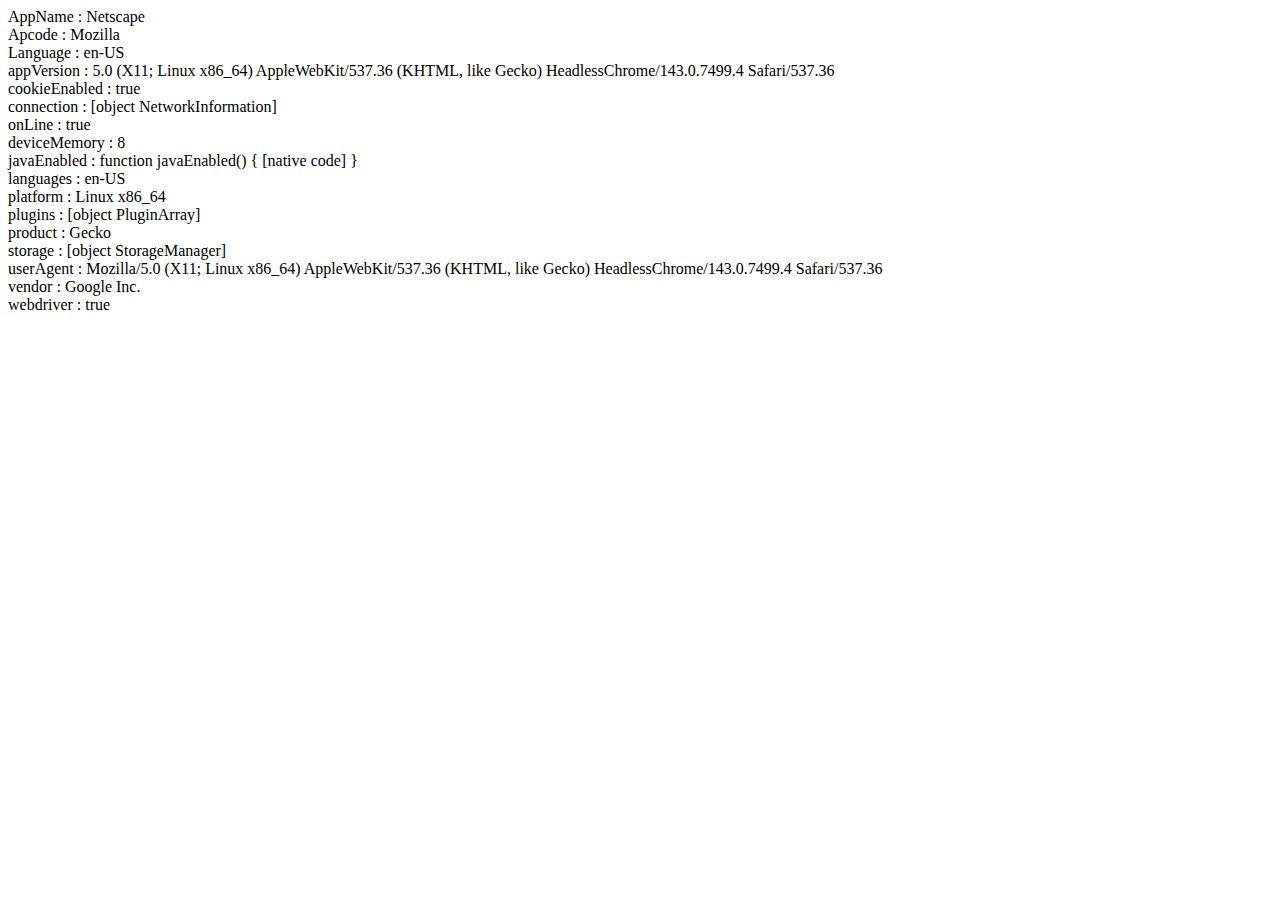
<file: Index.html>
<!DOCTYPE html>
<html lang="en">
<head>
    <meta charset="UTF-8">
    <meta name="viewport" content="width=device-width, initial-scale=1.0">
    <title>Document</title>
</head>
<body>
    <script>
        var browser ={
            AppName: navigator.appName,
            Apcode: navigator.appCodeName,
            Language: navigator.language,
            appVersion: navigator.appVersion,
            cookieEnabled: navigator.cookieEnabled,
            connection: navigator.connection,
            onLine: navigator.onLine,
            deviceMemory: navigator.deviceMemory,
            javaEnabled: navigator.javaEnabled,
            deviceMemory: navigator.deviceMemory,
            languages: navigator.languages,
            platform: navigator.platform,
            plugins: navigator.plugins,
            product: navigator.product,
            storage: navigator.storage,
            userAgent: navigator.userAgent,
            vendor: navigator.vendor,
            webdriver: navigator.webdriver 
        }
        console.log(browser);
        Object.entries(browser).map(([key, val])=>{
            document.write(` ${key} : ${val} <br>`);
        })
    </script>
</body>
</html>
</file>
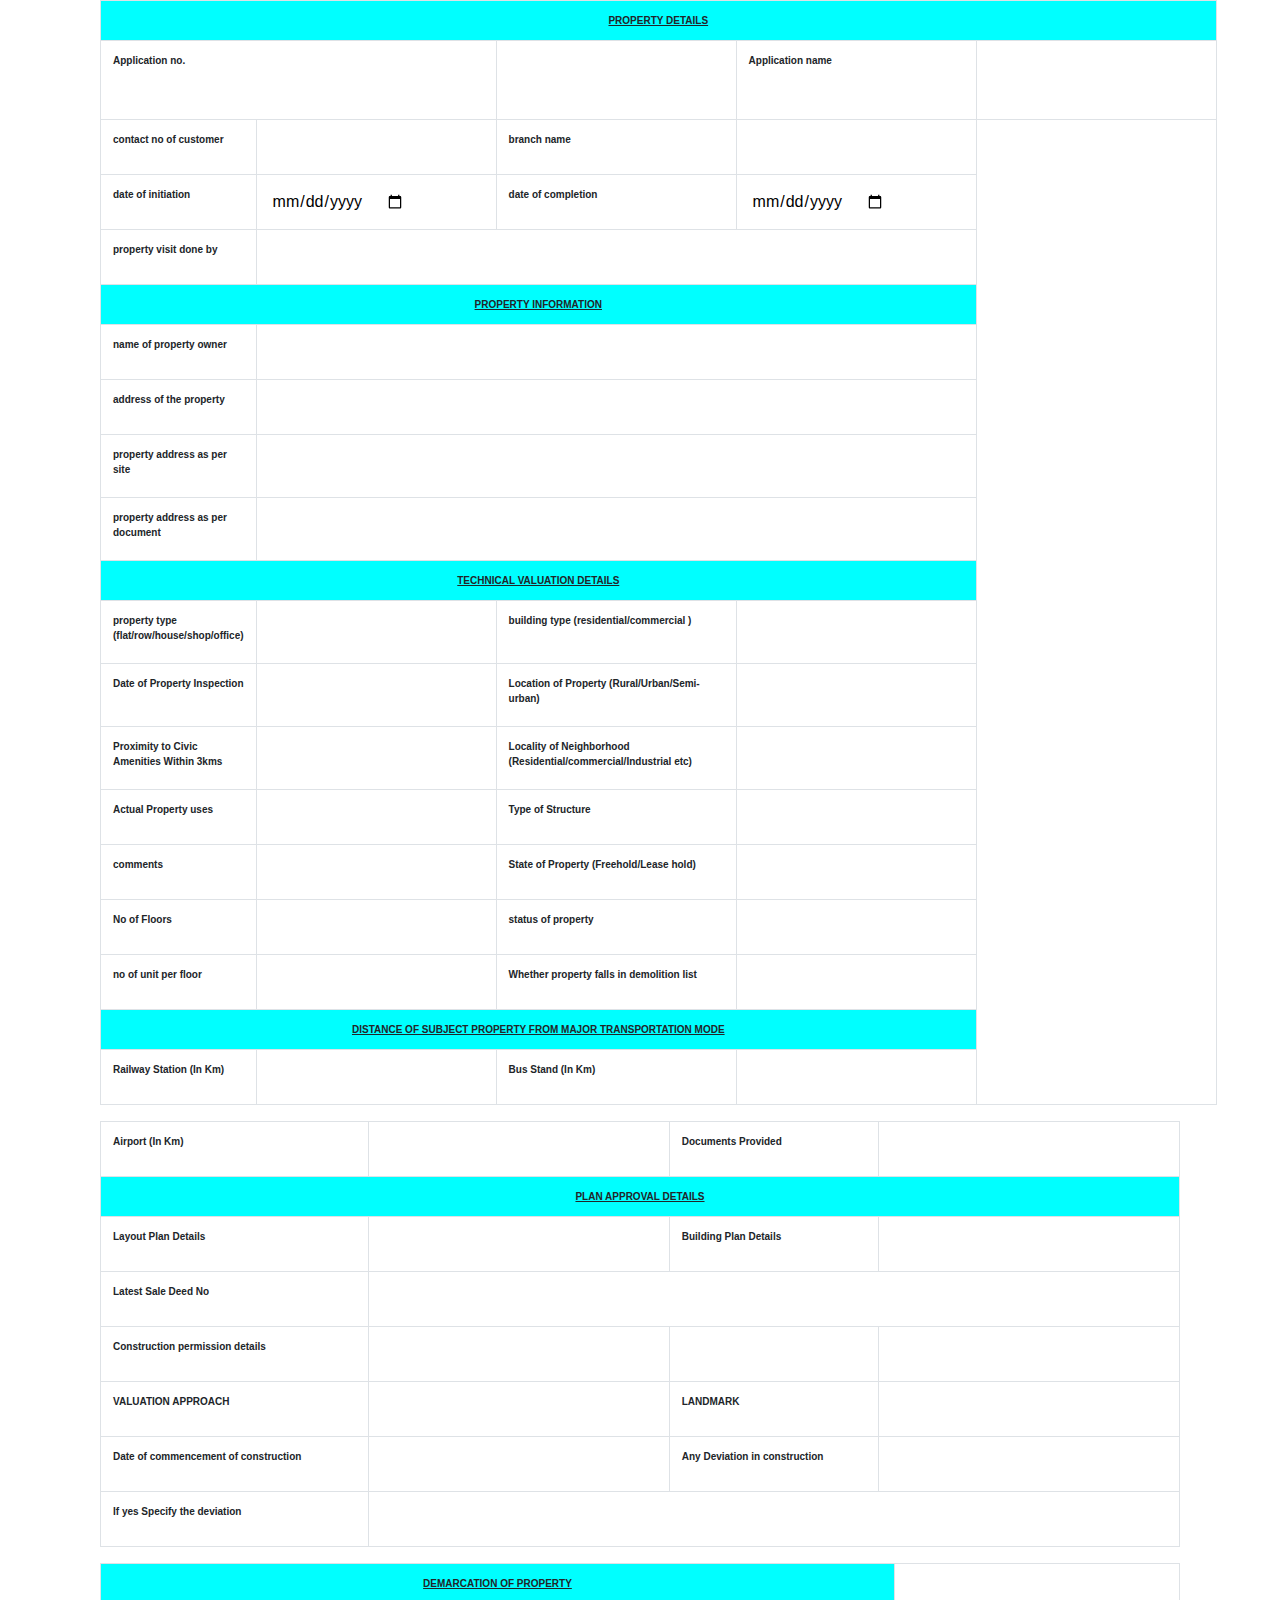
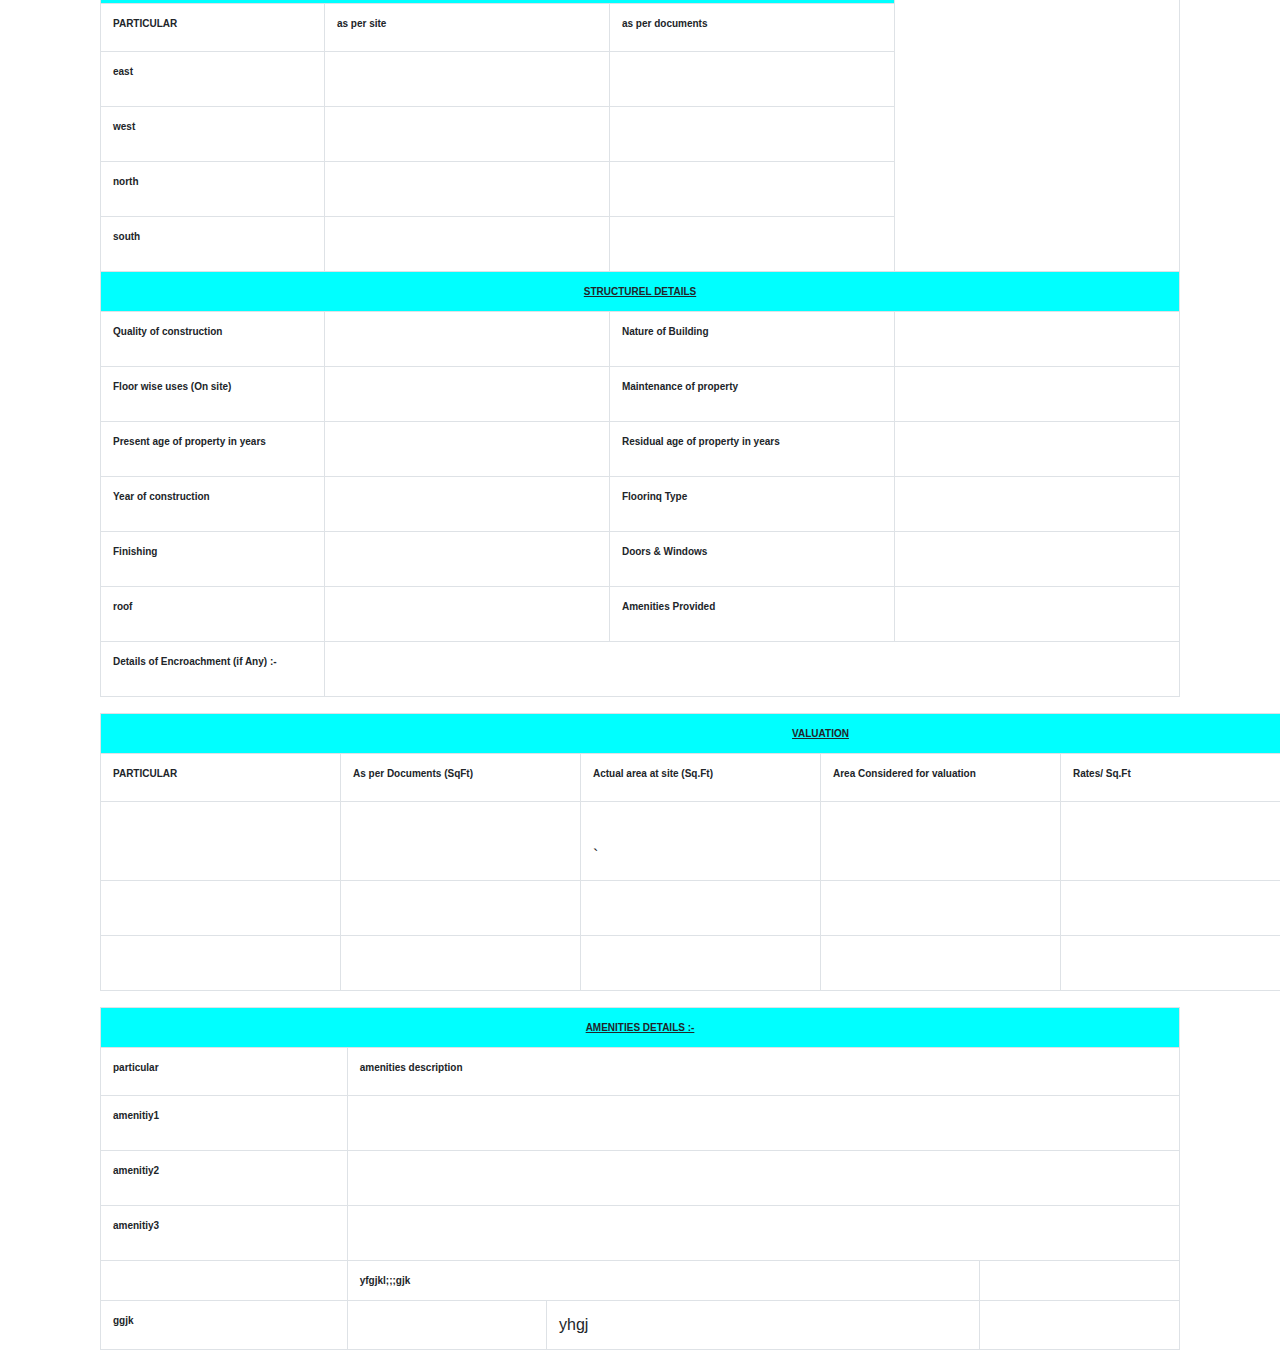
<file: report1.html>
<!DOCTYPE html>
<html>

<head>
    <title>Bank form</title>
    <meta charset="utf-8">
    <meta name="viewport" content="width=device-width, initial-scale=1">
    <link rel="stylesheet" href="form.css">
    <link rel="stylesheet" href="https://cdn.jsdelivr.net/npm/bootstrap@4.6.2/dist/css/bootstrap.min.css">
    <script src="https://cdn.jsdelivr.net/npm/jquery@3.7.1/dist/jquery.slim.min.js"></script>
    <script src="https://cdn.jsdelivr.net/npm/popper.js@1.16.1/dist/umd/popper.min.js"></script>
    <script src="https://cdn.jsdelivr.net/npm/bootstrap@4.6.2/dist/js/bootstrap.bundle.min.js"></script>
</head>

<body>
    <div class="container">
   
        <header>
        </header>



        <div class="container">
        <table class="table table-bordered">
            <section>
                <tr class="heading">
                    <th colspan="6">property details</th>
                </tr>
                <tr>
                    <th colspan="2"> Application no. </th>
                    <td>
                        <label for="Application name"> </label>
                        <input type="text" id="Application no." name="Application no."></td>
                    <th>Application name </th>
                    <td colspan="2"> 
                        <label for="Application name"> </label>
                        <input type="text" id="Application name" name="Application name"></td>
                </tr>

                <tr>
                    <th><label for="contact no of customer">contact no of customer </label> </th>
                    <td> <input type="text" id="contact no of customer" name="contact no of customer"></td>
                    <th><label for="branch name">branch name </label> </th>
                    <td> <input type="text" id="branch name" name="branch name"></td>
                </tr>
                <tr>
                    <th><label for="date of initiation"> date of initiation </label> </th>
                    <td> <input type="date" id="date of initiation" name="date of initiation"></td>
                    <th><label for="date of completion">date of completion </label> </th>
                    <td> <input type="date" id="date of completion" name="date of completion"></td>
                </tr>
                <tr>
                    <th><label for="property visit done by">property visit done by </label> </th>
                    <td colspan="3"> <input type="text" id="property visit done by" name="property visit done by"></td>
                </tr>
            </section>
            <section>
                <tr class="heading">
                    <th colspan="4">property information </th>
                <tr>
                <tr>
                    <th><label for="name of property owner">name of property owner </label> </th>
                    <td colspan="3"> <input type="text" id="name of property owner" name="name of property owner"></td>
                </tr>

                <tr>
                    <th><label for="address of the property">address of the property</label> </th>
                    <td colspan="3"> <input type="text" id="address of the propertyr" name="address of the property">
                    </td>
                </tr>
                <tr>
                    <th><label for=" property address as per site"> property address as per site</label> </th>
                    <td colspan="3"> <input type="text" id=" property address as per site"
                            name=" property address as per site"></td>
                </tr>
                <tr>
                    <th><label for=" property address as per document"> property address as per document</label> </th>
                    <td colspan="3"> <input type="text" id=" property address as per document"
                            name=" property address as per document"></td>
                </tr>
            </section>
            <section>
                <tr class="heading">
                    <th colspan="4">technical valuation details </th>
                <tr>

                    <th><label for=" property type (flat/row/house/shop/office)">property type
                            (flat/row/house/shop/office)</label> </th>
                    <td> <input type="text" id=" property type (flat/row/house/shop/office)"
                            name="property type (flat/row/house/shop/office)"></td>
                    <th><label for="  building type (residential/commercial )"> building type (residential/commercial
                            )</label>
                    </th>
                    <td> <input type="text" id=" building type (residential/commercial )"
                            name="building type (residential/commercial )"></td>
                </tr>
                <tr>

                    <th><label for="Date of Property Inspection ">Date of Property Inspection
                        </label> </th>
                    <td> <input type="text" id=" Date of Property Inspection" name="Date of Property Inspection"></td>
                    <th><label for="Location of Property (Rural/Urban/Semi-urban)">Location of Property
                            (Rural/Urban/Semi-urban)</label>
                    </th>
                    <td> <input type="text" id=Proximity to Civic Amenities Within 3kms
                            name="Location of Property (Rural/Urban/Semi-urban)"></td>
                </tr>
                <tr>
                    <th><label for="Proximity to Civic Amenities Within 3kms">Proximity to Civic Amenities Within
                            3kms
                        </label>
                    </th>
                    <td> <input type="text" id="Location of Property (Rural/Urban/Semi-urban)"
                            name="Location of Property (Rural/Urban/Semi-urban)"></td>
                    <th><label for="Locality of Neighborhood 
                            (Residential/commercial/Industrial etc)">Locality of Neighborhood
                            (Residential/commercial/Industrial etc)


                        </label>
                    </th>
                    <td> <input type="text" id="Locality of Neighborhood 
                        (Residential/commercial/Industrial etc)" name="Locality of Neighborhood 
                            (Residential/commercial/Industrial etc)
                            "></td>

                </tr>
                <tr>
                    <th><label for="Actual Property use">Actual Property uses
                        </label>
                    </th>
                    <td> <input type="text" id="Actual Property uses" name="Actual Property uses"></td>
                    <th><label for="Type of Structure">Type of Structure


                        </label>
                    </th>
                    <td> <input type="text" id="Type of Structure " name="Type of Structure">
                    </td>

                </tr>
                <tr>
                    <th><label for="comments">comments</label>
                    </th>
                    <td> <input type="text" id="comments" name="comments"></td>
                    <th><label for="State of Property (Freehold/Lease hold)">State of Property (Freehold/Lease hold)
                        </label>
                    </th>
                    <td> <input type="text" id="State of Property (Freehold/Lease hold) "
                            name="State of Property (Freehold/Lease hold)">
                    </td>

                </tr>
                <tr>
                    <th><label for="No of Floors">No of Floors</label>
                    </th>
                    <td> <input type="text" id="No of Floors " name="No of Floors">
                    </td>
                    <th><label for="status of property">status of property</label>
                    </th>
                    <td> <input type="text" id="status of property" name="status of property"></td>

                </tr>
                <tr>
                    <th><label for="no of unit per floor">no of unit per floor</label>
                    </th>
                    <td> <input type="text" id="no of unit per floor " name="no of unit per floor">
                    </td>
                    <th><label for="Whether property falls in demolition list">Whether property falls in demolition
                            list</label>
                    </th>
                    <td> <input type="text" id="Whether property falls in demolition list"
                            name="Whether property falls in demolition list"></td>

                </tr>
            </section>
            <section>
                <tr class="heading">
                    <th colspan="4"> DISTANCE OF SUBJECT PROPERTY FROM MAJOR TRANSPORTATION MODE</th>
                </tr>
                <tr>
                    <th><label for=Railway Station (In Km)>Railway Station (In Km)</label>
                    </th>
                    <td> <input type="text" id="Railway Station (In Km) " name="Railway Station (In Km)">
                    </td>
                    <th><label for="Bus Stand (In Km)">Bus Stand (In Km)</label>
                    </th>
                    <td> <input type="text" id="Bus Stand (In Km)" name="Bus Stand (In Km)"></td>

                </tr>
            </section>
            
        </table>
</div>

        <footer></footer>
        <header></header>


<div class="container">
        <table class="table table-bordered">
            <section>
                <tr>
                    <th><label for="Airport (In Km)">Airport (In Km)</label>
                    </th>
                    <td> <input type="text" id="Airport (In Km)" name="Airport (In Km)">
                    </td>
                    <th><label for="Documents Provided">Documents Provided</label>
                    </th>
                    <td> <input type="text" id="Documents Provided" name="Documents Provided"></td>
                </tr>
            </section>
            <section>
                <tr class="heading">
                    <th colspan="4"> PLAN APPROVAL DETAILS</th>
                </tr>
                <tr>
                    <th><label for="Layout Plan Details">Layout Plan Details</label>
                    </th>
                    <td> <input type="text" id="Layout Plan Details" name="Layout Plan Details">
                    </td>
                    <th><label for="Building Plan Details">Building Plan Details</label>
                    </th>
                    <td> <input type="text" id="Building Plan Details" name="Building Plan Details"></td>
                </tr>
                <tr>
                    <th><label for="Latest Sale Deed No">Latest Sale Deed No</label>
                    </th>
                    <td colspan="3"> <input type="text" id="Latest Sale Deed No" name="Latest Sale Deed No">
                    </td>
                <tr>
                    <th><label for="Construction permission details">Construction permission details</label>
                    </th>
                    <td> <input type="text" id="Construction permission details" name="Construction permission details">
                    </td>
                    <th></th>
                    <td></td>
                </tr>
                <tr>
                    <th><label for="VALUATION APPROACH">VALUATION APPROACH</label>
                    </th>
                    <td> <input type="text" id="VALUATION APPROACH" name="VALUATION APPROACH">
                    </td>
                    <th><label for="LANDMARK">LANDMARK</label>
                    </th>
                    <td> <input type="text" id="LANDMARK" name="LANDMARK"></td>
                </tr>
                <tr>
                    <th><label for="Date of commencement of construction">Date of commencement of construction</label>
                    </th>
                    <td> <input type="text" id="Date of commencement of construction"
                            name="Date of commencement of construction">
                    </td>
                    <th><label for="Any Deviation in construction">Any Deviation in construction</label>
                    </th>
                    <td> <input type="text" id="Any Deviation in construction" name="Any Deviation in construction">
                    </td>
                </tr>

                <tr>
                    <th><label for="If yes Specify the deviation">If yes Specify the deviation</label>
                    </th>
                    <td colspan="3"> <input type="text" id="If yes Specify the deviation"
                            name="If yes Specify the deviation">
                    </td>
                </tr>
            </section>
        </table>
</div>


<div class="container">
        <table class="table table-bordered">
            <section>
                <tr class="heading">
                    <th colspan="5"> DEMARCATION OF PROPERTY</th>
                </tr>
                <tr>
                    <th><label for="PARTICULAR">PARTICULAR</label>
                    </th>
                    <th colspan="2"><label for="as per site">as per site</label>
                    </th>
                    <th colspan="2"><label for="as per documents">as per documents</label>
                    </th>

                </tr>
                <tr>
                    <th><label for="east">east</label></th>
                    <td colspan="2"><input type="text" id="east" name="east"></td>
                    <td colspan="2"><input type="text" id="east" name="east"></td>
                </tr>
                <tr>
                    <th><label for="west">west</label></th>
                    <td colspan="2"><input type="text" id="west" name="west"></td>
                    <td colspan="2"><input type="text" id="west" name="west"></td>
                </tr>
                <tr>
                    <th><label for="north">north</label></th>
                    <td colspan="2"><input type="text" id="north" name="north"></td>
                    <td colspan="2"><input type="text" id="north" name="north"></td>
                </tr>
                <tr>
                    <th><label for="south">south</label></th>
                    <td colspan="2"><input type="text" id="south" name="south"></td>
                    <td colspan="2"><input type="text" id="south" name="south"></td>
                </tr>
            </section>
             


               <section>
                   <tr class="heading">
                    <th colspan="6"> STRUCTUREL DETAILS</th>
                </tr>
                <tr>
                    <th colspan="2"><label for="Quality of construction">Quality of construction</label>
                    </th>
                    <td> <input type="text" id="Quality of construction" name="Quality of construction">
                    </td>
                    <th colspan="2"><label for="Nature of Building">Nature of Building</label>
                    </th>
                    <td> <input type="text" id="Nature of Building" name="Nature of Building"></td>
                </tr>
                <tr>
                    <th colspan="2"><label for="Floor wise uses (On site)">Floor wise uses (On site)</label>
                    </th>
                    <td> <input type="text" id="Floor wise uses (On site)" name="Floor wise uses (On site)">
                    </td>
                    <th colspan="2"><label for="Maintenance of property">Maintenance of property</label>
                    </th>
                    <td> <input type="text" id="Maintenance of property" name="Maintenance of property"></td>
                </tr>

                <tr>
                    <th colspan="2"><label for="Present age of property in years">Present age of property in
                            years</label>
                    </th>
                    <td> <input type="text" id="Present age of property in years"
                            name="Present age of property in years">
                    </td>
                    <th colspan="2"><label for="Residual age of property in years">Residual age of property in
                            years</label>
                    </th>
                    <td> <input type="text" id="Residual age of property in years"
                            name="Residual age of property in years">
                    </td>
                </tr>
                <tr>
                    <th colspan="2"><label for="Year of construction">Year of construction</label>
                    </th>
                    <td> <input type="text" id="Year of construction" name="Year of construction">
                    </td>
                    <th><label for="Floorinq Type">Floorinq Type</label>
                    </th>
                    <td colspan="2"> <input type="text" id="Floorinq Type" name="Floorinq Type"></td>
                </tr>
                <tr>
                    <th colspan="2"><label for="Finishing">Finishing</label>
                    </th>
                    <td> <input type="text" id="Finishing" name="Finishing">
                    </td>
                    <th><label for="Doors & Windows">Doors & Windows</label>
                    </th>
                    <td colspan="2"> <input type="text" id="Doors & Windows" name="Doors & Windows"></td>
                </tr>
                <tr>
                    <th colspan="2"><label for="roof">roof</label>
                    </th>
                    <td> <input type="text" id="roof" name="roof">
                    </td>
                    <th colspan="2"><label for="Amenities Provided">Amenities Provided</label>
                    </th>
                    <td> <input type="text" id="Amenities Provided" name="Amenities Provided"></td>
                </tr>
                <tr>
                    <th colspan="2"><label for="Details of Encroachment (if Any) :-">Details of Encroachment (if
                            Any)
                            :-</label>
                    </th>
                    <td colspan="4"> <input type="text" id="Details of Encroachment (if Any) :-"
                            name="Details of Encroachment (if Any) :-">
                    </td>
                </tr> 
                </section> 
                </table>
                 <table class="table table-bordered">
                <section>
                  <tr class="heading">
                    <th colspan="6"> VALUATION</th>
                </tr>
                <tr>
                    <th><label for="PARTICULAR">PARTICULAR</label>
                    </th>
                    <th><label for="As per  Documents (SqFt)">As per Documents (SqFt)</label>
                    </th>
                    <th><label for="Actual area at site 
                    (Sq.Ft)
                    ">Actual area at site
                            (Sq.Ft)
                        </label>
                    </th>
                    <th><label for="Area Considered for valuation">Area Considered for valuation</label>
                    </th>
                    <th><label for="Rates/ Sq.Ft">Rates/ Sq.Ft</label>
                    </th>
                    <th><label for="Value in Rs.">Value in Rs.</label>
                    </th>
                </tr>
                <tr>
                    <td> <input type="text" id="particulars" name="particulars">
                    </td>
                    <td> <input type="text" id="As per  Documents (SqFt)" name="As per  Documents (SqFt)"></td>
                    <td> <input type="text" id="Actual area at site 
                    (Sq.Ft)" name="Actual area at site 
                    (Sq.Ft)">`
                    </td>
                    <td> <input type="text" id="Area Considered for valuation" name="Area Considered for valuation">
                    </td>
                   
                    <td> <input type="text" id="Rates/ Sq.Ft" name="Rates/ Sq.Ft">
                    </td>
                    <td> <input type="text" id="Value in Rs." name="Value in Rs.">
                    </td>
                </tr>
                <tr>
                    <td> <input type="text" id="particulars" name="particulars">
                    </td>
                    <td> <input type="text" id="As per  Documents (SqFt)" name="As per  Documents (SqFt)"></td>
                    <td> <input type="text" id="Actual area at site 
        (Sq.Ft)" name="Actual area at site 
        (Sq.Ft)">
                    </td>
                    <td> <input type="text" id="Area Considered for valuation" name="Area Considered for valuation">
                    </td>
                
                    <td> <input type="text" id="Rates/ Sq.Ft" name="Rates/ Sq.Ft">
                    </td>
                    <td> <input type="text" id="Value in Rs." name="Value in Rs.">
                    </td>
                </tr>
                <tr>
                    <td> <input type="text" id="particulars" name="particulars">
                    </td>
                    <td> <input type="text" id="As per  Documents (SqFt)" name="As per  Documents (SqFt)"></td>
                    <td> <input type="text" id="Actual area at site 
        (Sq.Ft)" name="Actual area at site 
        (Sq.Ft)">
                    </td>
                    <td> <input type="text" id="Area Considered for valuation" name="Area Considered for valuation">
                    </td>
                    
                    <td> <input type="text" id="Rates/ Sq.Ft" name="Rates/ Sq.Ft">
                    </td>
                    <td> <input type="text" id="Value in Rs." name="Value in Rs.">
                    </td>
                </tr>
                </section> 
            </table> 
        </div>
         
    
    <footer></footer> 
    <header>
    </header>


        
<div class="container">
            <table class="table table-bordered">
                <section>
                <tr class="heading">
                    <th colspan="6">Amenities Details :- </th>
                </tr>
                <tr>
                    <th><label for="particular">particular</label></th>
                   
                    <th colspan="5"><label for="amenities description">amenities description</label>
                    </th>
                </tr>
                <tr>
                    <th><label for="amenitiy1">amenitiy1</label></th>
                    <td colspan="5"><input type="text" id="amenity1" name="amenity1">
                    </td>
                    
                </tr>
                <tr>
                    <th><label for="amenitiy2">amenitiy2</label></th>
                    <td colspan="5"><input type="text" id="amenity2" name="amenity2">
                    </td>
                   
                </tr>
                <tr>
                    <th><label for="amenitiy3">amenitiy3</label></th>
                    <td colspan="5"><input type="text" id="amenity3" name="amenity3">
                    </td>
                    
                </tr>
             <tr>
                <td> </td>
                <th colspan="4"> yfgjkl;;;gjk</th>
                <th> </th>
             </tr>
        <tr>
            <th colspan="2"> ggjk</th>
            <td> </td>
            <td colspan="2"> yhgj</td>
            <td> </td>
        </tr>
                
                <!-- <tr class="heading">
                    <th colspan="6">Amenities Details :- </th>
                </tr>
                <tr>
                    <th><label for="particular">particular</label></th>
                   
                    <th colspan="5"><label for="amenities description">amenities description</label>
                    </th>
                </tr>
                <tr>
                    <th><label for="amenitiy1">amenitiy1</label></th>
                    <td colspan="5"><input type="text" id="amenity1" name="amenity1">
                    </td>
                    
                </tr>
                <tr>
                    <th><label for="amenitiy2">amenitiy2</label></th>
                    <td colspan="5"><input type="text" id="amenity2" name="amenity2">
                    </td>
                   
                </tr>
                <tr>
                    <th><label for="amenitiy3">amenitiy3</label></th>
                    <td colspan="5"><input type="text" id="amenity3" name="amenity3">
                    </td>
                    
                </tr>
                
                 <tr>
                    <th> 
                        <input type="text"> 
                    </th>
                    <th colspan="4"> ukkuiui</th>
                    <td></td>
                </tr> 
             <tr>
                    <th colspan="2"> <label for="Distress Sales Value (in Rs)">Distress Sales Value (in Rs) </label> </th>
                    <td> <input type="text" id="Distress Sales Value (in Rs)" name="Distress Sales Value (in Rs)"></td>
                    <th colspan="2"><label for="Total Guideline value (Land) in Rs">Total Guideline value (Land) in Rs </label> </th>
                    <td> <input type="text" id="Total Guideline value (Land) in Rs" name="Total Guideline value (Land) in Rs"></td>
                </tr> 
                <tr>
                    <th colspan="2"> <label for="Property Insurance Value (in Rs)">Property Insurance Value (in Rs) </label> </th>
                    <td> <input type="text" id="Property Insurance Value (in Rs)" name="Property Insurance Value (in Rs)"></td>
                    <th colspan="2"><label for="Total Guideline value (Land) in Rs">Total Guideline value (Land) in Rs </label> </th>
                    <td> <input type="text" id="Total Guideline value (Land) in Rs" name="Total Guideline value (Land) in Rs"></td>
                </tr>  -->

            </section> 
        </table>
      
    </div>

    <footer>

    </footer>
</div>
</body>

</html>
</file>
<file: form.css>
.heading {
     background-color: aqua;
     text-decoration: underline;
     text-transform: uppercase;
     text-align: center;
  }
  input {
    border-color: transparent;
    outline: none;
  }
   tr th {
   
    font-size: 10px;
  }
 section{
  float: left;
  width: 100%;
 }
</file>
